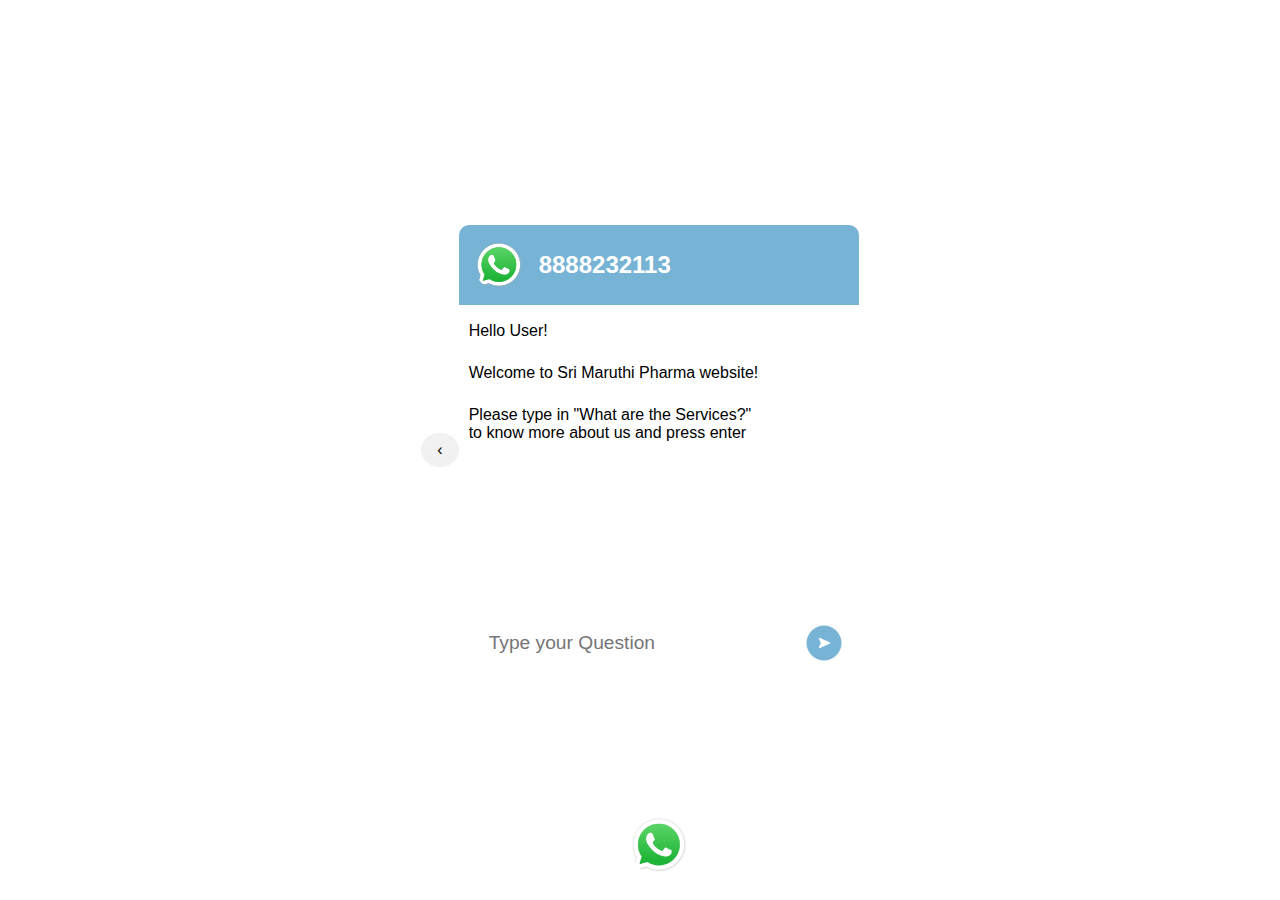
<file: index.html>
<!DOCTYPE html>
<html lang="en">

<head>
    <meta charset="UTF-8">
    <meta name="viewport" content="width=device-width, initial-scale=1.0">
    <title>Chat with Us</title>
    <link rel="stylesheet" href="style.css">

    <style>
        body {font-family: Arial, Helvetica, sans-serif;}
        
        a {
          text-decoration: none;
          display: inline-block;
          padding: 8px 16px;
        }
        
        a:hover {
          background-color: #ddd;
          color: black;
        }
        
        .previous {
          background-color: #f1f1f1;
          color: black;
        }
        
        
        .round {
          border-radius: 50%;
        }
        
        </style>

</head>

<body>

    <a href="ContactUs.html" class="previous round">&#8249;</a>

    <div class="container">
        <!-- chat box -->
        <div class="chat-box">
            <!-- client -->
            <div class="client">
                <img src="WhatsApp.png" alt="logo" />
                <div class="client-info">
                    <h2>8888232113</h2>
                 
                </div>
            </div>

            <!-- main chat section -->
            <div class="mid">
                <div class="chat">
           
                <div class="client-chat">Hello User!</div>
                <div class="client-chat">Welcome to Sri Maruthi Pharma website!</div>
               
                <div class="client-chat"><p id="chatLog"> Please type in "What are the Services?" to know more about us and press enter</p></div>
                
            </div>
            </div>

            <!-- input field section -->
            <div class="chat-input">
                <input type="text" id="userBox" onkeydown="if(event.keyCode == 13){ talk()}" placeholder="Type your Question">
                <button class="send-btn">
                    <img src="send.png" alt="send-btn">
                </button>
            </div>
        </div>

        <!-- button -->
        <div class="chat-btn">
            <img src="WhatsApp.png" alt="chat box icon btn">
        </div>
    </div>

    <script src="jquery-3.4.1.min.js"></script>
    <script src="script.js"></script>
</body>

</html>
</file>
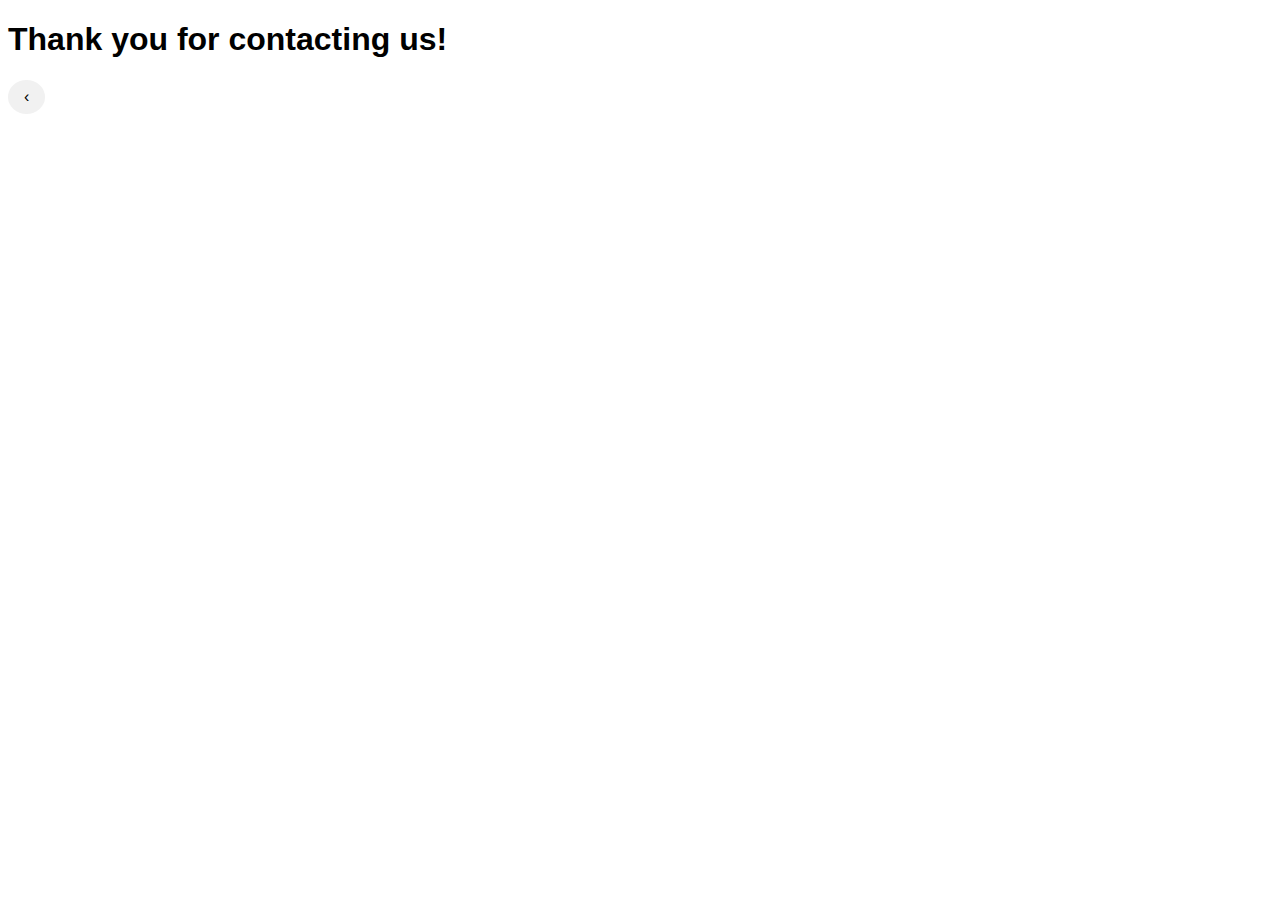
<file: connect.html>
<!DOCTYPE html>
<html>
<head>
    <meta charset="UTF-8">
<meta name="viewport" content="width=device-width, initial-scale=1">
<title> Thank You! </title>

<style>
body {font-family: Arial, Helvetica, sans-serif;}

a {
  text-decoration: none;
  display: inline-block;
  padding: 8px 16px;
}

a:hover {
  background-color: #ddd;
  color: black;
}

.previous {
  background-color: #f1f1f1;
  color: black;
}


.round {
  border-radius: 50%;
}

</style>
</head>
<body>

    <h1>Thank you for contacting us!</h1>
    <a href="ContactUs.html" class="previous round">&#8249;</a>

</body>
</html>
</file>
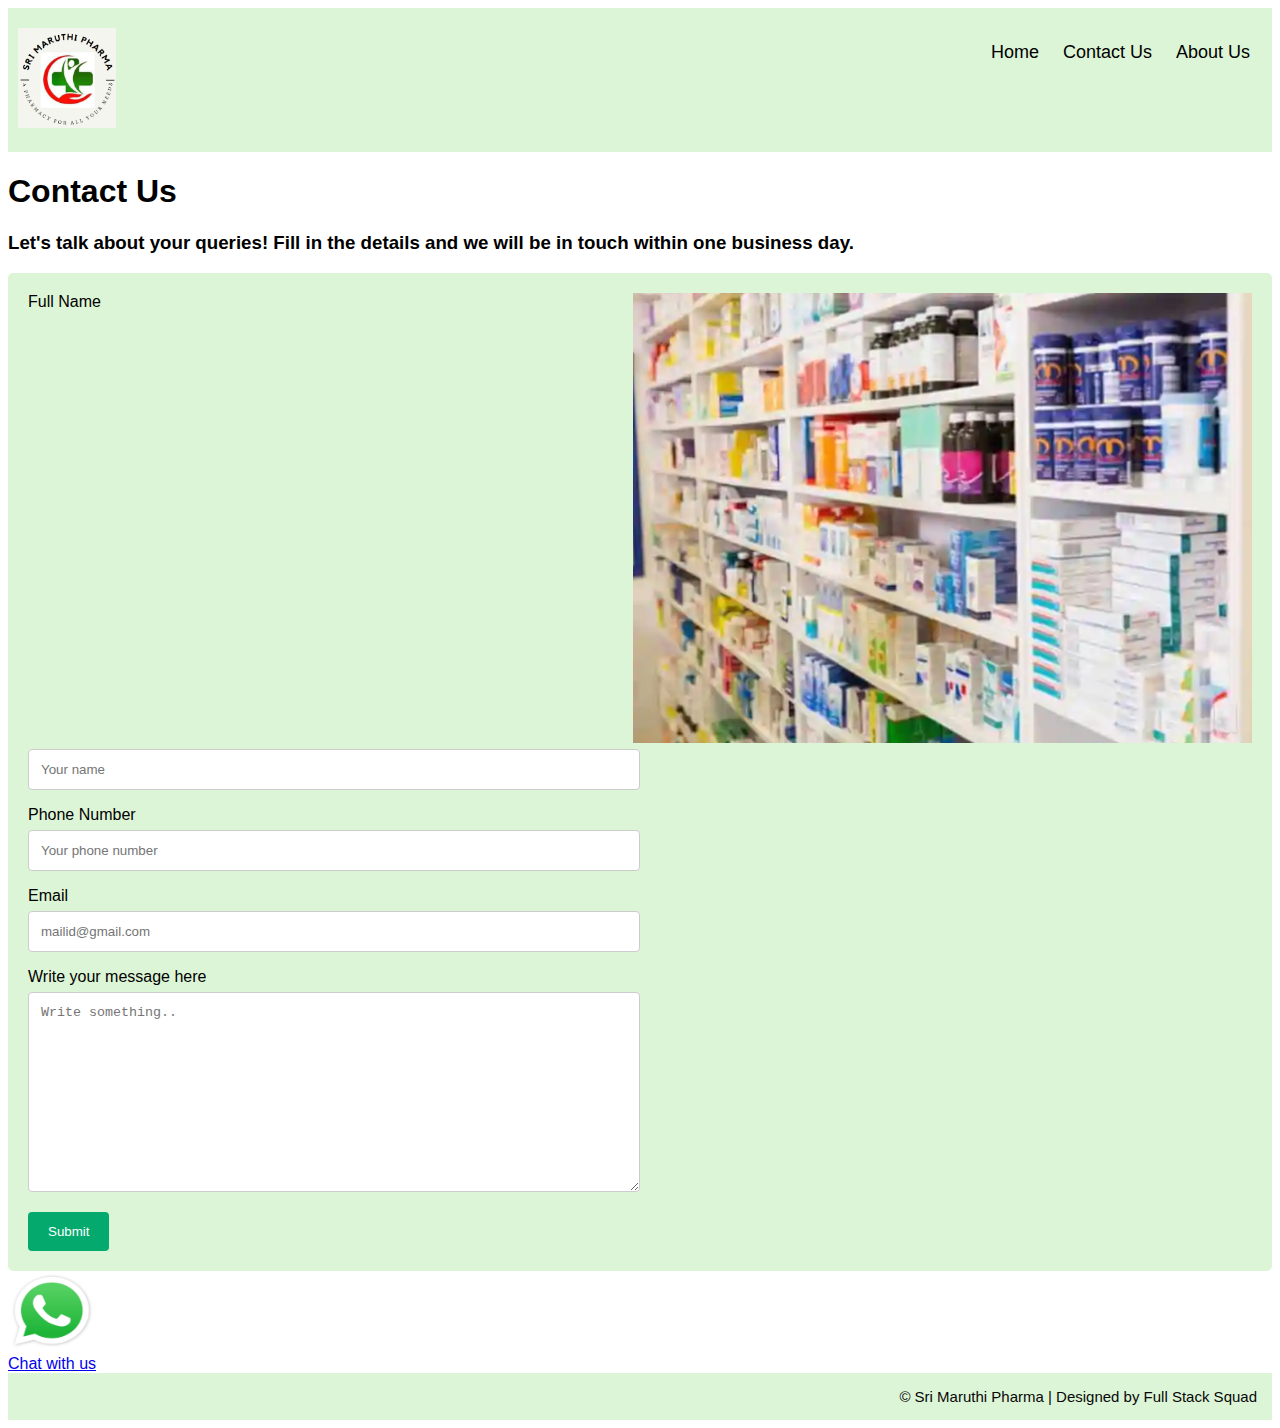
<file: ContactUs.html>
<!DOCTYPE html>
<html>
<head>
  <meta charset="UTF-8">
<meta name="viewport" content="width=device-width, initial-scale=1">
<title> Contact Us </title>

<style>
body {font-family: Arial, Helvetica, sans-serif;}
* {box-sizing: border-box;}

input[type=text], select, textarea {
  width: 50%;
  padding: 12px;
  border: 1px solid #ccc;
  border-radius: 4px;
  box-sizing: border-box;
  margin-top: 6px;
  margin-bottom: 16px;
  resize: vertical;
}

input[type=submit] {
  background-color: #04AA6D;
  color: white;
  padding: 12px 20px;
  border: none;
  border-radius: 4px;
  cursor: pointer;
}

input[type=submit]:hover {
  background-color: #45a049;
}

.container {
  border-radius: 5px;
  background-color: rgb(221, 245, 215);
  padding: 20px;
}

.navbar {
  overflow: hidden;
  background-color: rgb(221, 245, 215);
  bottom: 0;
  width: 100%;
}

.navbar p {
  float: right;
  display: block;
  color: #080808;
  text-align: center;
  padding: 0px 15px;
  text-decoration: none;
  font-size: 15px;
}

.header {
  overflow: hidden;
  background-color: rgb(221, 245, 215);
  padding: 20px 10px;
}

.header a {
  float: left;
  color: black;
  text-align: center;
  padding: 12px;
  text-decoration: none;
  font-size: 18px; 
  line-height: 25px;
  border-radius: 4px;
}

.header a.logo {
  font-size: 25px;
  
}

.header a:hover {
  background-color: #04AA6D;
  color: black;
}

.header a.active {
  
  color: black;
}

.header-right {
  float: right;
}

@media screen and (max-width: 500px) {
  .header a {
    float: none;
    display: block;
    text-align: left;
  }
  
  .header-right {
    float: none;
  }

}

</style>
</head>
<body>

<div class="header">
    <img src="Logo3.png" alt="Loading..." height="100">
        <div class="header-right">
          <a class="active" href="homepage.html">Home</a>
          <a href="ContactUs.html">Contact Us</a>
          <a href="third.html">About Us</a>
        </div>
      </div>  

<h1>Contact Us</h1>
<h3>  Let's talk about your queries! Fill in the details and we will be in touch within one business day. </h3>
<div class="container">

  <div class="pic">
    <img src="Pharmacy.png" alt="Loading..." height="450" style="float:right;">
  </div>

  <form action="connect.html" method="post">
    <label>Full Name</label><br>
    <input type="text" placeholder="Your name" name="name" autocomplete="off"><br>

    <label>Phone Number</label><br>
    <input type="text" placeholder="Your phone number" name="phonenumber"><br>

    <label>Email</label><br>
    <input type="text" placeholder="mailid@gmail.com" name="email" autocomplete="off"><br>

    <label>Write your message here</label><br>
    <textarea id="subject" name="subject" placeholder="Write something.." style="height:200px"></textarea><br>

    <input type="submit" value="Submit">
  </form>
</div>

<div>
    <img class="image" src="WhatsApp.png" style="width:7%" height="80" ><br>   
    <div class="logo">
        <a class="active" href="index.html">Chat with us</a>
    </div> 
    
</div>

<div class="navbar">
    <p> &copy; Sri Maruthi Pharma | Designed by Full Stack Squad </p>
   </div>

</body>
</html>
</file>
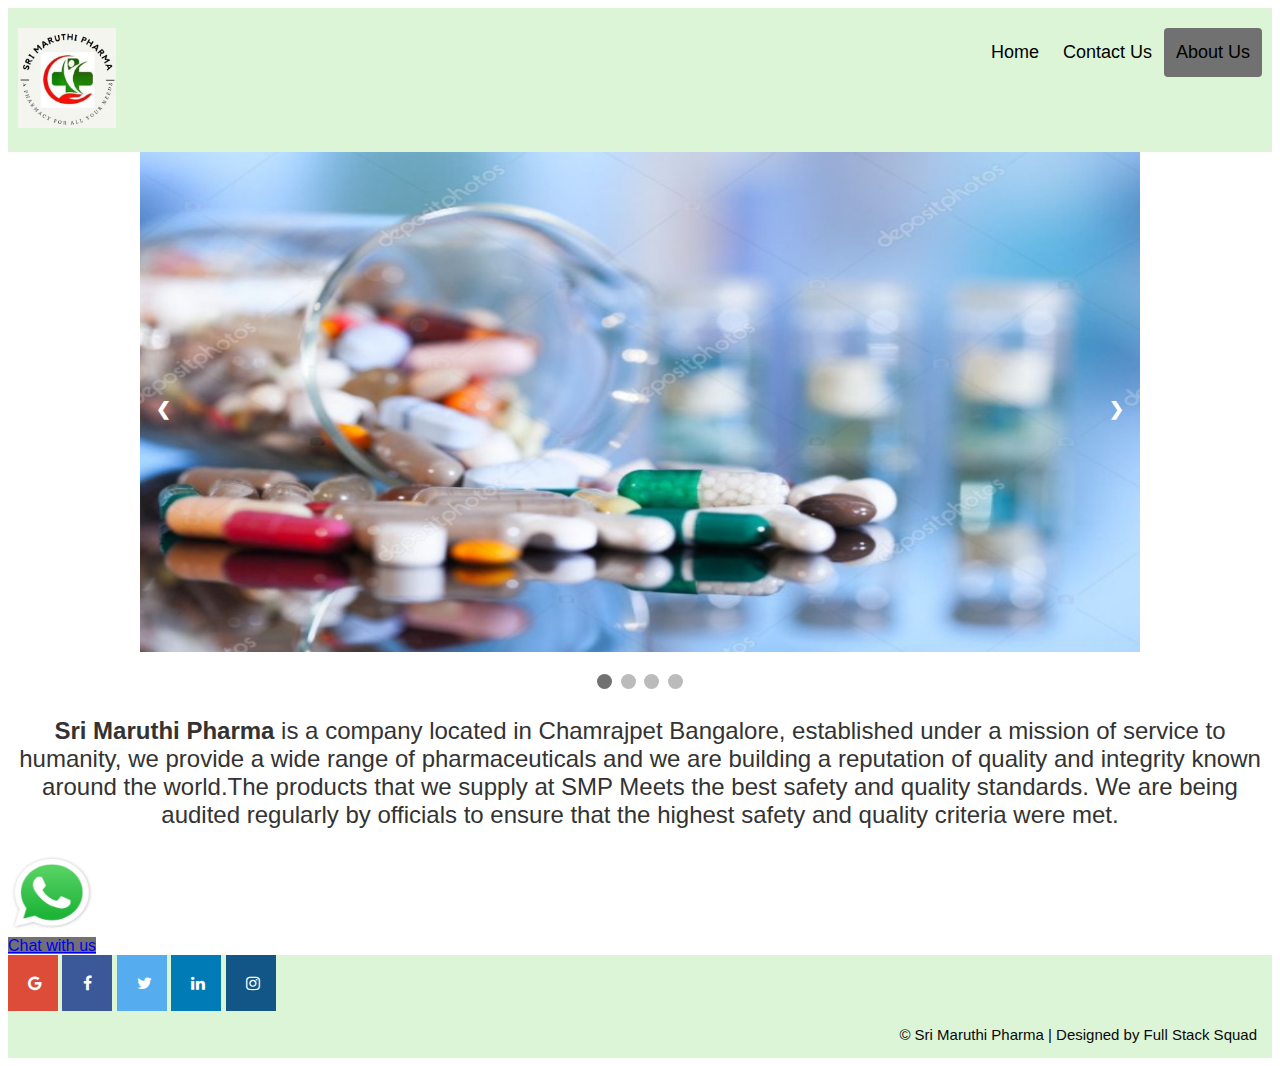
<file: third.html>
<!DOCTYPE html>
<html>
<head>
  <meta charset="UTF-8">
  <title> About Us </title>
  <link rel="stylesheet" href="aboutUs.css">
  <link rel="stylesheet" href="https://cdnjs.cloudflare.com/ajax/libs/font-awesome/4.7.0/css/font-awesome.min.css">
 </head>

 <style>
  body{ font-family: Arial, Helvetica, sans-serif;}
   .navbar {
  overflow: hidden;
  background-color: rgb(221, 245, 215);
  bottom: 0;
  width: 100%;
}

.navbar p {
  float: right;
  display: block;
  color: #080808;
  text-align: center;
  padding: 0px 15px;
  text-decoration: none;
  font-size: 15px;
}
 </style>

 <body>
   
  <div class="header">
    <img src="logo.jpeg" alt="Loading..." height="100">
        <div class="header-right">
          <a href="homepage.html">Home</a>
          <a href="ContactUs.html">Contact Us</a>
          <a class="active" href="third.html">About Us</a>
        </div>
      </div>
     
<div class="slideshow-container">

  <div class="mySlides fade">
    
   
    <img class="image" src="WhatsApp Image 2021-09-18 at 18.54.02.jpeg"  width="100%" height="500" >
  </div>
    
  <div class="mySlides fade">

    <img class="image" src="WhatsApp Image 2021-09-18 at 18.53.55.jpeg" width="100%" height="500" >
    </div>

  <div class="mySlides fade">
    
    <img class="image" src="Screenshot 2021-09-18 180018.png" style="width:100%" height="500">
    
  </div>

  <div class="mySlides fade">
    
    <img class="image" src="WhatsApp Image 2021-09-18 at 18.54.00.jpeg" style="width:100%" height="500">
    
  </div>

 <a class="prev" onclick="plusSlides(-1)">&#10094;</a>
  <a class="next" onclick="plusSlides(1)">&#10095;</a>
</div>
<br>

<div style="text-align:center">
  <span class="dot" onclick="currentSlide(1)"></span>
  <span class="dot" onclick="currentSlide(2)"></span>
  <span class="dot" onclick="currentSlide(3)"></span>
  <span class="dot" onclick="currentSlide(4)"></span>
</div>

<div>
    <p style="text-align:center " class = "para">
    <b>Sri Maruthi Pharma </b> is a company located in  Chamrajpet
    Bangalore, established under a mission of service to humanity, we provide a
wide range of pharmaceuticals and we are building a reputation of quality and integrity known
around the world.The products that we supply at SMP Meets the best safety and quality standards. We are being
audited regularly by officials to ensure that the highest safety and quality criteria were met.
</p>
</div>

<link rel="stylesheet" href="https://cdnjs.cloudflare.com/ajax/libs/font-awesome/4.7.0/css/font-awesome.min.css">

<div>
  <img class="image" src="WhatsApp.png" style="width:7%" height="80" ><br>   
      <a class="active" href="index.html">Chat with us</a>
  </div> 

   <div class="navbar">
    <div class="size">
   
      <a href="https://www.gmail.com" class="fa fa-google"></a>
      <a href="https://www.facebook.com" class="fa fa-facebook"></a>
      <a href="https://www.twitter.com" class="fa fa-twitter"></a>
      <a href="https://www.linkedin.com" class="fa fa-linkedin"></a>
      <a href="https://www.instagram.com" class="fa fa-instagram"></a>
         </div>
    <p> &copy; Sri Maruthi Pharma | Designed by Full Stack Squad </p>
   </div>
   
<script src="about.js"></script>
  </body>
</html>
</file>
<file: style.css>
@import url('https://fonts.googleapis.com/css2?family=Raleway&display=swap');
* {
    margin: 0;
    padding: 0;
    box-sizing: border-box;
    font-family: Arial, Helvetica, sans-serif;
    outline: none;
    border: none;
}

body {
    display: flex;
    justify-content: center;
    align-items: center;
    min-height: 100vh;
    
}

.container {
    display: flex;
    justify-content: center;
    align-items: center;
}


/* chat box section */

.chat-box {
    width: 400px;
    height: 450px;
    background-color: #fff;
    overflow: hidden;
    border-radius: 10px;
    position: relative;
}


/* about client */

.client {
    display: flex;
    justify-content: start;
    align-items: center;
    height: 80px;
    background-color: #77b3d4;
    padding: 15px;
}

.client img {
    width: 50px;
    height: 50px;
    border-radius: 50%;
}

.client-info {
    color: #fff;
    padding: 15px;
}

.client-info p {
    color: #008000;
    font-weight: bold;
    font-size: 0.8em;
}


/* chat section */

.chats {
    width: 100%;
    padding: 0 15px;
    color: #fff;
    position: relative;
    font-size: 0.9em;
}

.client-chat {
    width: 80%;
    word-wrap: break-word;
    
    padding: 7px 10px;
    border-radius: 10px 10px 10px 0;
    margin: 10px 0;
}

.my-chat {
    width: 60%;
    word-wrap: break-word;
    background-color: #77b3d4c7;
    padding: 7px 10px;
    border-radius: 10px 10px 0 10px;
    margin: 5px 0 5px auto;
}


/* input section */

.chat-input {
    display: flex;
    align-items: center;
    width: 100%;
    height: 65px;
    background-color: #fff;
    padding: 15px;
    overflow: hidden;
    position: absolute;
    bottom: 0;
}

.chat-input input {
    width: calc(100% - 40px);
    height: 100%;
    
    border-radius: 50px;
    color: #000;
    font-size: 1.2em;
    padding: 0 15px;
}

.send-btn {
    width: 40px;
    height: 40px;
    background-color: transparent;
    overflow: hidden;
    position: relative;
    margin-left: 5px;
    cursor: pointer;
    transition: 0.4s ease-in-out;
}

.send-btn:active {
    transform: scale(0.85);
}

.send-btn img {
    width: 100%;
    height: 100%;
}


/* chat box button section */

.chat-btn {
    width: 70px;
    height: 70px;
    border-radius: 50%;
    background-color: #fff;
    cursor: pointer;
    overflow: hidden;
    position: fixed;
    bottom: 20px;
}

.chat-btn img {
    width: 100%;
    height: 100%;
    border-radius: 50%;
    position: absolute;
    top: 0;
    left: 0;
    padding: 5px;
    transition: 0.4s ease-in-out;
}

.chat-btn:hover img {
    transform: rotate(30deg);
}
</file>
<file: aboutUs.css>
.titles{
    background-color:#333;
    background-size: auto;
    background-blend-mode: color-dodge;
    height: max-content;
    text-align: center ;
    font-style: italic;
    color: white; 
    text-decoration: rgb(103, 103, 223);
}
.topnav {
  overflow: hidden;
  background-color: #333;
}

.topnav a {
  float: right;
  display: block;
  color: #f2f2f2;
  text-align: center;
  padding: 16px 16px;
  text-decoration: none;
  font-size: 17px;
}

.topnav a:hover {
  background-color: #ddd;
  color: black;
}

  .topnav.responsive a {
    float: none;
    display: block;
    text-align: left;
  }

* {box-sizing:border-box}




.para{
  font-size:x-large;
}
img.left {
  float: left;
}
img.right{
  float: right;
}

  h2 {color:rgb(58, 110, 223);
    font-family: "Lucida Handwriting";}
  p {color:#333;
  font-size: large;}

  image{
    width: 100%;
    height: auto;
  }


/* Slideshow container */
.slideshow-container {

  max-width: 1000px;
  max-height: 1000px;
  max-zoom: 100px;
  height: 100%;
  position:relative;
  margin:auto;
  width: 100%;
}

/* Hide the images by default */
.mySlides {
  display: none;
}

/* Next & previous buttons */
.prev, .next {
  cursor: pointer;
  position: absolute;
  top: 50%;
  width: auto;
  margin-top: -22px;
  padding: 16px;
  color: white;
  font-weight: bold;
  font-size: 18px;
  transition: 0.6s ease;
  border-radius: 0 3px 3px 0;
  user-select: none;
}

/* Position the "next button" to the right */
.next {
  right: 0;
  border-radius: 3px 0 0 3px;
}

/* On hover, add a black background color with a little bit see-through */
.prev:hover, .next:hover {
  background-color: rgba(0,0,0,0.8);
padding-left: 10px;
padding-right: 10px;
  padding: auto;
}

/* Caption text */
.text {
  color: #f2f2f2;
  font-size: 20px;
  padding: 8px 12px;
  position: absolute;
  bottom: 8px;
  width: 100%;
  text-align: center;
}



/* The dots/bullets/indicators */
.dot {
  cursor: pointer;
  height: 15px;
  width: 15px;
  margin: 0 2px;
  background-color: #bbb;
  border-radius: 50%;
  display: inline-block;
  transition: background-color 0.6s ease;
}

.active, .dot:hover {
  background-color: #717171;
}

/* Fading animation */
.fade {
  -webkit-animation-name: fade;
  -webkit-animation-duration: 1.5s;
  animation-name: fade;
  animation-duration: 1.5s;
}


.navbar {
    overflow: hidden;
    background-color: rgb(221, 245, 215);
    bottom: 0;
    width: 100%;
  }
  
 
  
  .header {
    overflow: hidden;
    background-color: rgb(221, 245, 215);
    padding: 20px 10px;
  }
  
  .header a {
    float: left;
    color: black;
    text-align: center;
    padding: 12px;
    text-decoration: none;
    font-size: 18px; 
    line-height: 25px;
    border-radius: 4px;
  }
  
  .header a.logo {
    font-size: 25px;
    font-weight: bold;
  }
  
  .header a:hover {
    background-color: #04AA6D;
    color: black;
  }
  
  .header a.active {
    
    color: black;
  }
  
  .header-right {
    float: right;
  }
  
  @media screen and (max-width: 500px) {
    .header a {
      float: none;
      display: block;
      text-align: left;
    }
    
    .header-right {
      float: none;
    }
  }

  
  .size{
      size: 50px;
      font-size:xlarger;
    
  }

 
  

  .fa {
    padding: 20px;
    font-size: 30px;
    width: 50px;
    text-align: center;
    text-decoration: none;
  }
  
  /* Add a hover effect if you want */
  .fa:hover {
    opacity: 0.7;
  }
  
  /* Set a specific color for each brand */
  

  .fa-google {
    background: #dd4b39;
    color: white;
  }
  /* Facebook */
  .fa-facebook {
    background: #3B5998;
    color: white;
  }
  
  /* Twitter */
  .fa-twitter {
    background: #55ACEE;
    color: white;
  }

  .fa-linkedin {
    background: #007bb5;
    color: white;
  }

  .fa-instagram {
    background: #125688;
    color: white;
  }
@-webkit-keyframes fade {
  from {opacity: .4}
  to {opacity: 1}
}

@keyframes fade {
  from {opacity: .4}
  to {opacity: 1}
}
</file>
